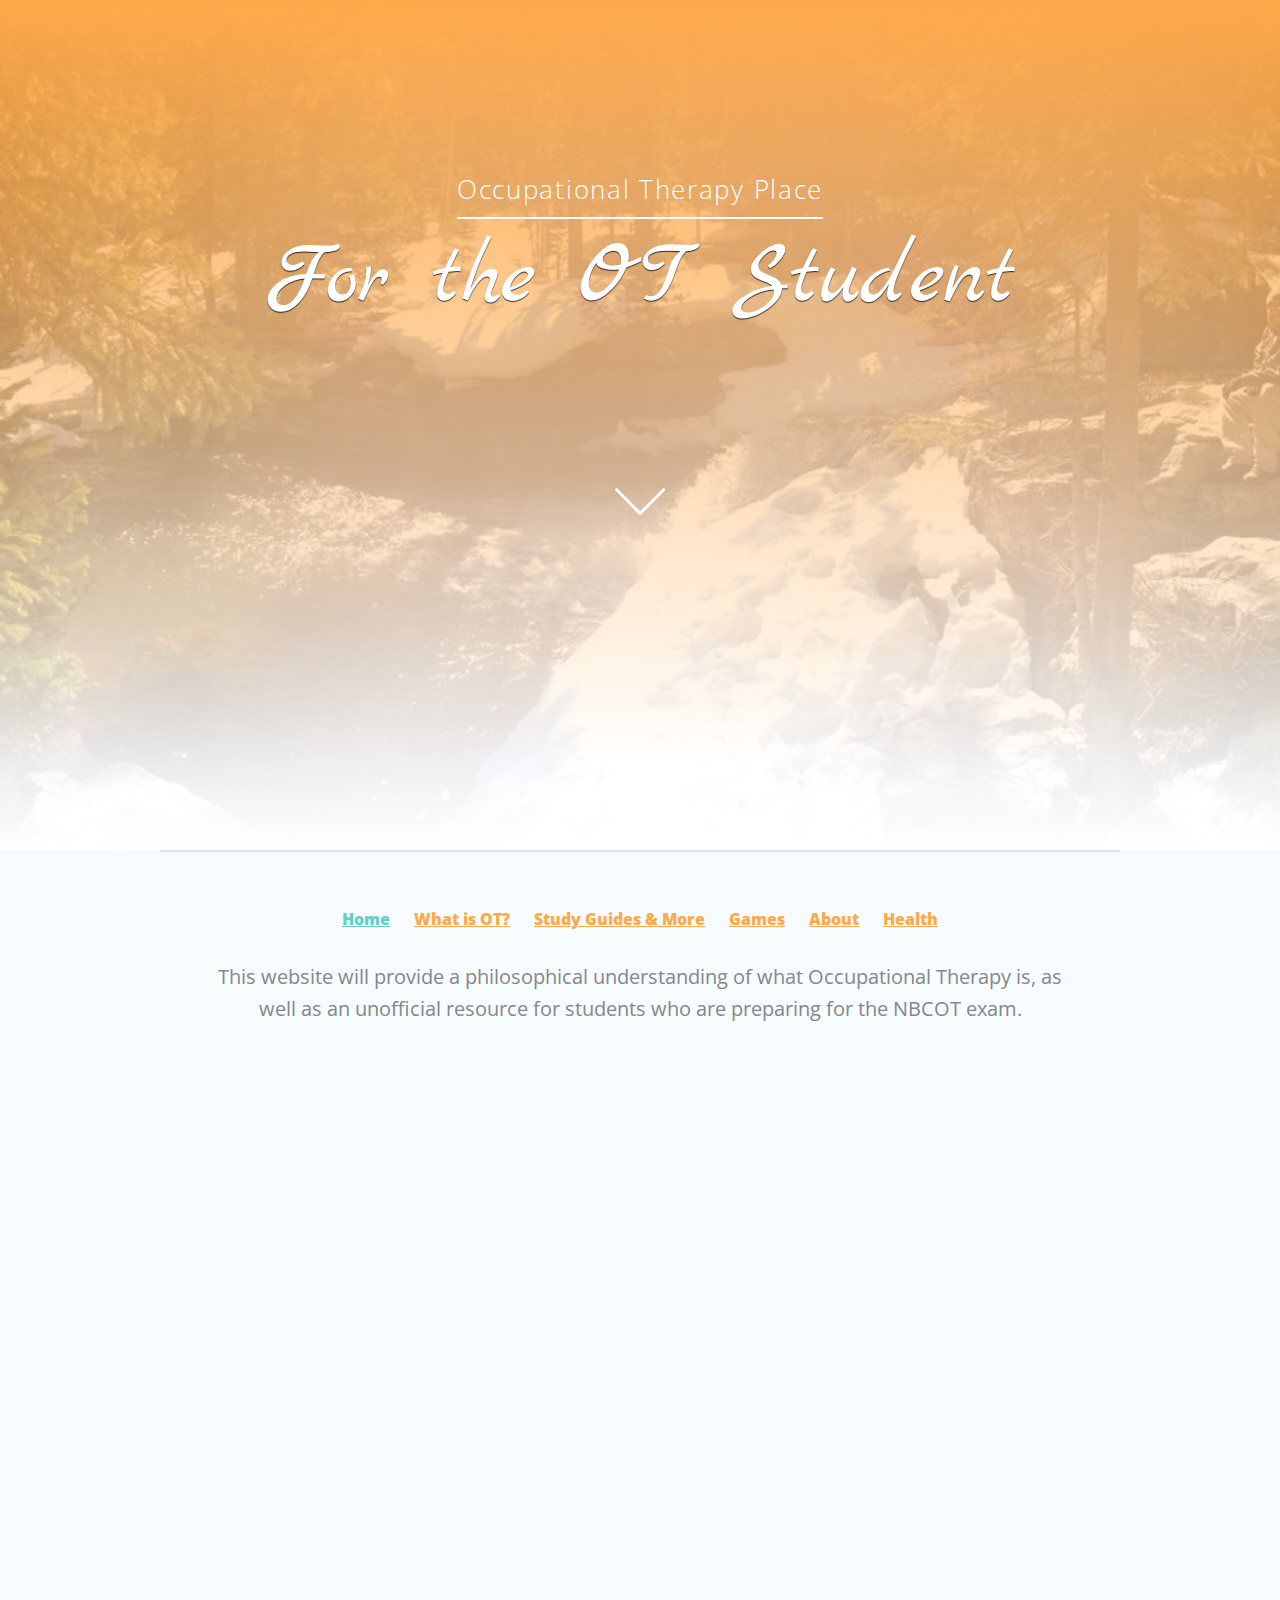
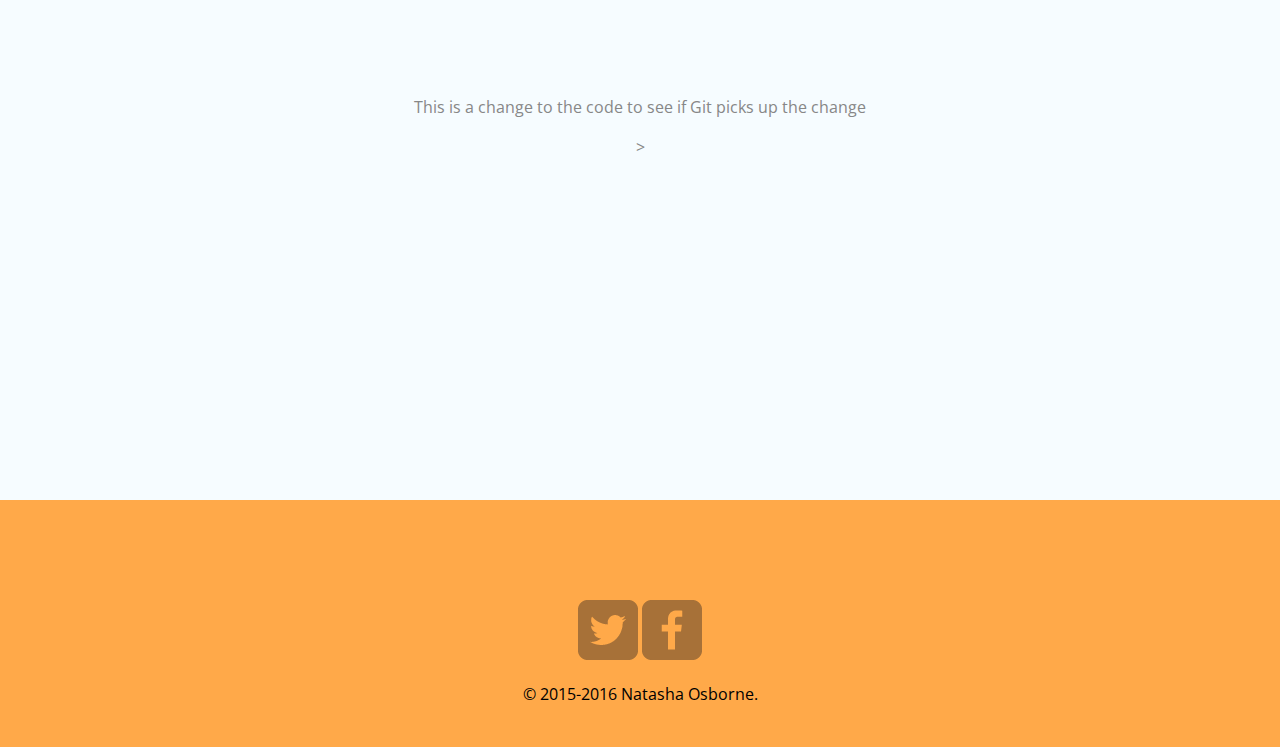
<file: index.html>
﻿<!DOCTYPE html>
<html>
  <head>
    <meta charset="utf-8">
    <title>OT Place|Study</title>
    <link rel="stylesheet" href="css/normalize.css">
    <link href='http://fonts.googleapis.com/css?family=Marck+Script%7COpen+Sans:400italic,700italic,800italic,700,800,400' rel='stylesheet' type='text/css'>
    <link rel="stylesheet" href="css/main.css">
  </head>
  <body class="meat">
    <header id="top" class="main-header">
      <span class="title">Occupational Therapy Place</span>
      <h1>For the OT Student</h1>
      <img class="arrow" src="img/arrow.svg" alt="Down arrow">
    </header>
    <div class="primary-content t-border">
      <nav>
      <ul>
        <li><a href="index.html" class="selected">Home</a></li>
        <li><a href="WhatisOT.htm">What is OT&#63;</a></li>
        <li><a href="StudyGuidesandMore.htm">Study Guides &amp; More</a></li>
        <li><a href="games.htm">Games</a></li>
        <li><a href="about.htm">About</a></li>
        <li><a href="greekgod/index.html">Health</a></li>
      </ul>
      </nav>
      <p class="intro">
        This website will provide a philosophical understanding of what Occupational Therapy is, as well as an unofficial resource for students who are preparing for the NBCOT exam.</p>
      <p>This is a change to the code to see if Git picks up the change</p>> 
    </div>
    <div class="main-footer">
      <footer>
        <a href="http://twitter.com/natasha_marie_o"><img src="img/twitter-wrap.png" alt="Twitter Logo" class="social-icon"></a>
        <a href="http://facebook.com/greek_esposa"><img src="img/facebook-wrap.png" alt="Facebook Logo" class="social-icon"></a>
        <p>&copy; 2015-2016 Natasha Osborne.</p>
      </footer>
    </div>
  </body>
</html>
</file>
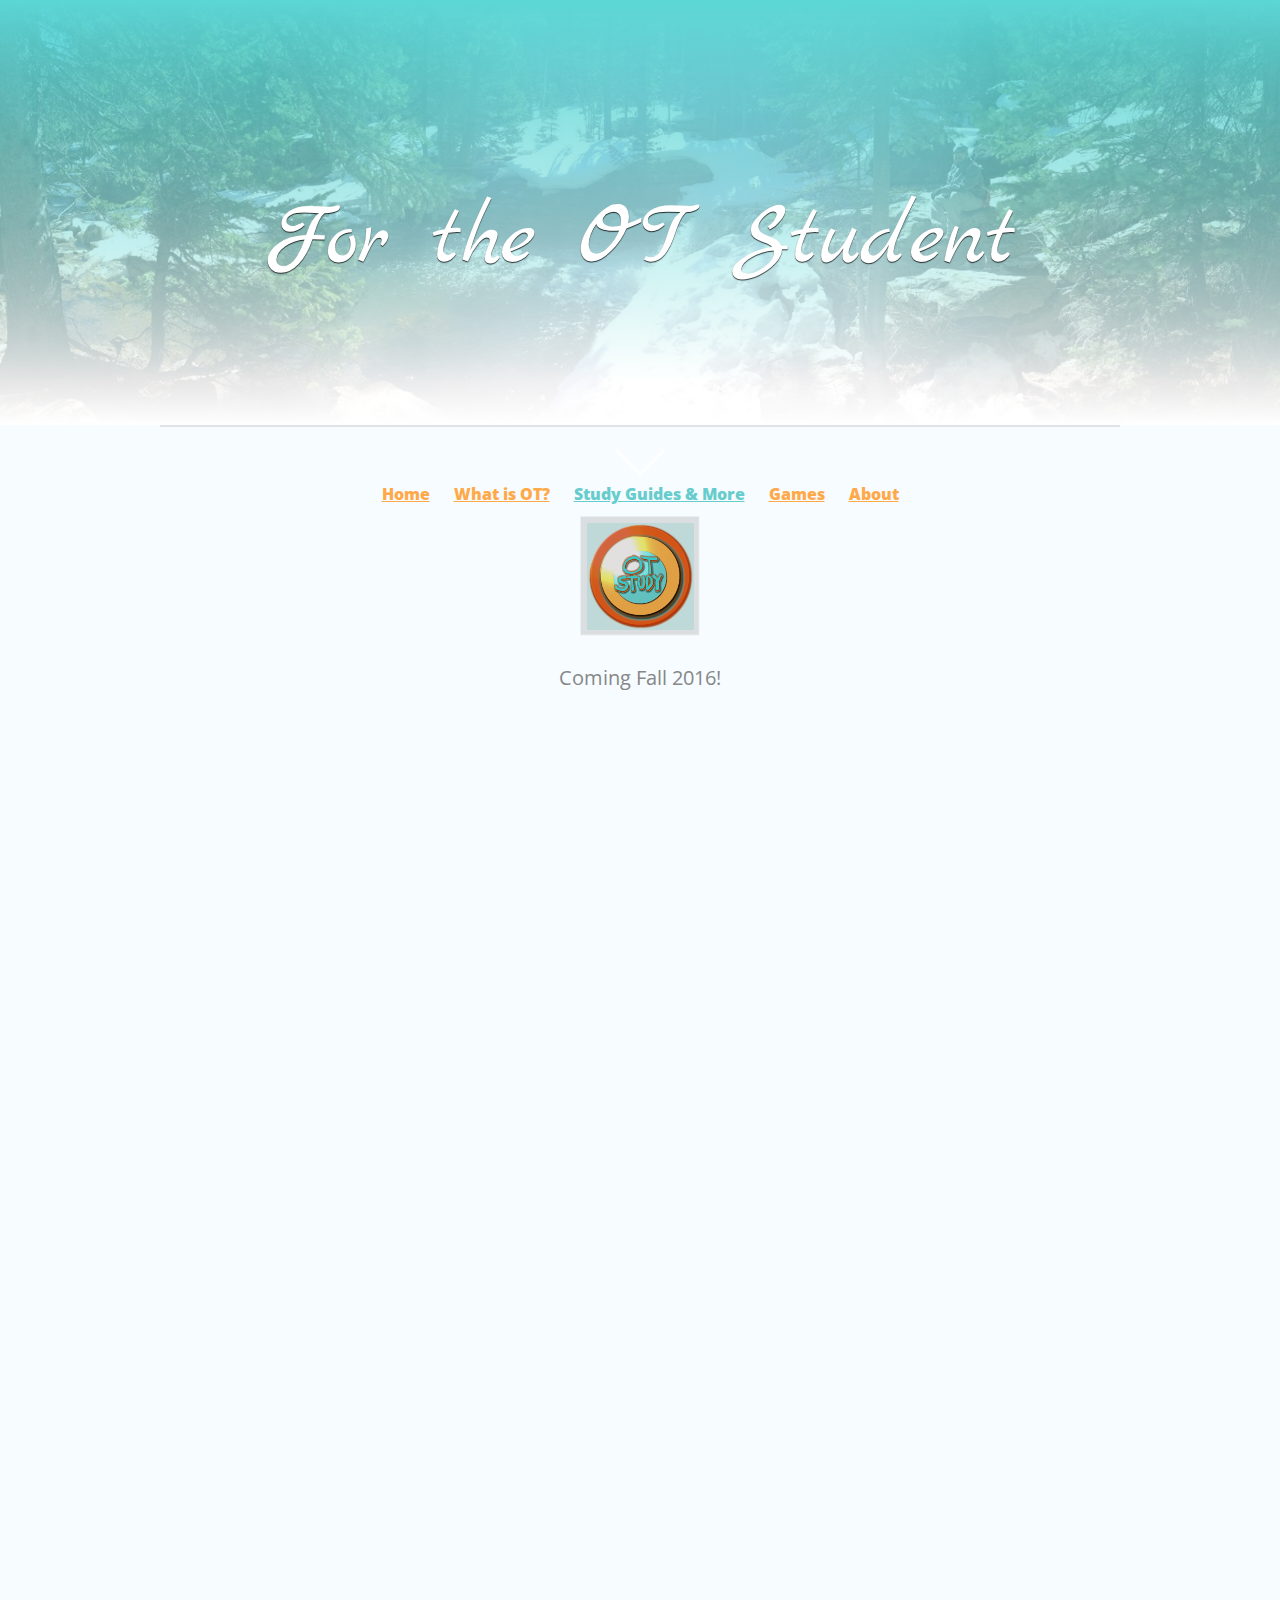
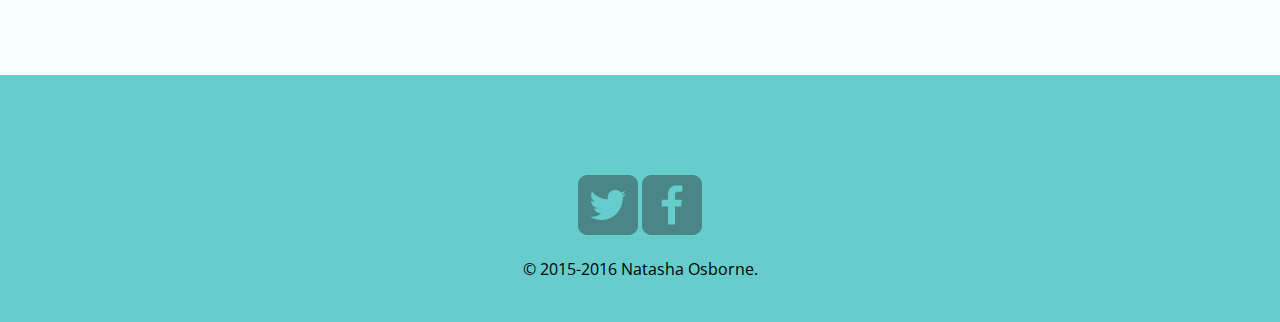
<file: StudyGuidesandMore.htm>
﻿<!DOCTYPE html>
<html>
  <head>
    <meta charset="utf-8">
    <title>OT Study|NMO</title>
    <link rel="stylesheet" href="css/normalize.css">
   <link href='http://fonts.googleapis.com/css?family=Marck+Script%7COpen+Sans:400italic,700italic,800italic,700,800,400' rel='stylesheet' type='text/css'>
    <link rel="stylesheet" href="css/main.css">
  </head>
  <body class="meat">
    <header id="top" class="main-header2">
      <h1 class="subhead">For the OT Student</h1>
      <img class="arrow" src="img/arrow.svg" alt="Down arrow">
    </header>
    <div class="primary-content t-border">
      <nav>
      <ul>
        <li><a href="index.html">Home</a></li>
        <li><a href="WhatisOT.htm">What is OT&#63;</a></li>
        <li><a href="StudyGuidesandMore.htm" class="selected">Study Guides &amp; More</a></li>
	<li><a href="games.htm">Games</a></li>
        <li><a href="about.htm">About</a></li>
      </ul>
      </nav>
      <img src="img/OTLogo.png" alt="OT Logo">
      <p class="intro">
        Coming Fall 2016!
      </p>
      <script>
        alert("For full access to guides and exams, create a free user name and password");
      </script>
      </div>
      <div class="main-footer2">
       <footer>
        <a href="http://twitter.com/natasha_marie_o"><img src="img/twitter-wrap.png" alt="Twitter Logo" class="social-icon"></a>
        <a href="http://facebook.com/greek_esposa"><img src="img/facebook-wrap.png" alt="Facebook Logo" class="social-icon"></a>
         <p>&copy; 2015-2016 Natasha Osborne.</p>
       </footer>
      </div>
   </body>
</html>
</file>
<file: css/main.css>
/* Base Styles -------------------- */

* {
  box-sizing: border-box;
}


body {
  color: #878787;
  margin: 0;
  font: 1em/1.5 "Open Sans", sans-serif;
}

h1,
h2 {
  font-family: 'Marck Script', cursive;
}

h1 {  
  font-size: 5.625rem; /* 90px/16px  */
  color: rgba(255, 255, 255, 1);
/*  text-transform: uppercase;*/
  font-weight: normal;
  line-height: 1.3;
  text-shadow: 0 1px 1px rgba(0,0,0, .8);
  margin: 12px 0 0;
}

  /* Main Styles --------------------- */
  
 .main-header {
  padding-top: 170px;
  height: 850px;
  
  background: linear-gradient(#ffa949, transparent 90%),
	      linear-gradient(0deg, #fff, transparent),
	      url(../img/mountains.jpg) no-repeat center;  	      
  background-size: cover; 
  
}

  .main-header2  {
  padding-top: 170px;
  height: 425px;
  text-align: center;
  
  background: linear-gradient(#5cd6d6, transparent 90%),
              linear-gradient(0deg, #fff, transparent),
 	      url(../img/mountains.jpg) no-repeat center;
  background-size: cover;
}

 .title {
  color: white;
  font-size: 1.625rem; /* 26px/16px */
  letter-spacing: .065em;
  font-weight: 200;
  border-bottom: 2px solid;
  padding-bottom: 10px; 
  }
    
  .intro {
  font-size: 1.25em; /* 20px/16px */
  line-height: 1.6; 
  padding-bottom: 650px; 
}

.primary-content,
.main-header,
.main-footer,
.main-footer2 {
  text-align: center;
}

.primary-content {
  padding-top: 25px;
  padding-bottom: 95px;
}

.t-border {
  border-top: 2px solid #dfe2e6;
  height: 1250px;
}    

 .main-footer {
  padding-left: 0px;
  padding-right: 0px;
  margin-left: 0px;
  margin-right: 0px;
  padding-top: 100px;
  padding-bottom: 25px;
  width: 100%;
  margin: auto;
  background-color: #ffa949;
  color: black;
}
.main-footer2 {
  padding-left: 0px;
  padding-right: 0px;
  margin-left: 0px;
  margin-right: 0px;
  padding-top: 100px;
  padding-bottom: 25px;
  width: 100%;
  margin: auto;
  background-color: #66cccc;
  color: black;
}
/* Layout Styles ------------------ */

.primary-content, 
.secondary-content {
  width: 75%;
  padding-left: 50px;
  padding-right: 50px;
  margin: auto;
  max-width: 960px;
  }
  
.arrow {
  width: 50px;
  margin-top: 150px;
}

/************************************************
NAVIGATION
*************************************************/

nav {
  text-align: center;
  padding: 10px 0;
  margin: 20px 0 0;
}

nav ul {
  list-style: none;
  margin: 0 10px;
  padding: 0;
}

nav li {
  display: inline-block;
}

nav a {
  font-weight: 800;
  padding: 15px 10px;
}

/* nav link */
nav a, nav a:visited {
  color:#ffa949;
}

/* selected nav link */
nav a.selected, nav a:hover {
  color: #66cccc;
}




/************************************************
PAGE: ABOUT
*************************************************/
.subhead {  
  font-size: 5.625rem; /* 90px/16px  */
  color: rgba(255, 255, 255, 1);
/*  text-transform: uppercase;*/
  font-weight: normal;
  line-height: 1.3;
  text-shadow: 0 1px 1px rgba(0,0,0, .8);
  margin: 12px 0 0;
}

.profile-photo {
  display: block;
  max-width: 150px;
  margin: 0 auto 30px;
  border-radius: 100%;
}

 .profile-photo {
  border-style: solid;
  border-color: #66cccc;
 
}

.meat{
  background-color: #F6FCFF;
  
}


/************************************************
Greek God Form
*************************************************/

.fcontainer{
  width: 110%;
  text-align: center;
  font-size: 1em;
  background-color: #fff;
  padding: 20px; 
  border: 20px solid #d6f6f6;
  border-style:dotted solid double;
}

.fcontainer {
  max-height: 1000px;
}



.key_l {
  text-align: left;
  color: #000;
  font-size: 0.75em;
  border: 5px solid #d6f6f6;
  padding: 15px;
}

.sec_lift {
  color: #000;
  font-size: 0.75em;
  text-align: left;
  border: 5px solid #d6f6f6;
  padding: 20px;
}

.rep_label {
  display: inline-block;
  
}

.head_section {
  color: #000;
  font-size: 0.75em;
  text-align: left;
  border: 5px solid #d6f6f6;
  padding: 20px;
}

input {
  display: inline-block;

}

#fweight {
  width: 55px;
  display: inline-block;
  
}
#freps {
  width: 30px;
  display: inline-block;

}
#image1{
  size: 25px;
}

#submit {
/*make the submit button longer*/ 
  padding-left: 30px;
  padding-right: 30px;
  
}

/************************************************
Report Output form	
*************************************************/
.table {
  border: 5px solid #d6f6f6;
  width: 100%;
  background: white;
  text-align: center;
}

tr {
 height: 30px;
}
.table_title {
  border: 5px bold #d6f6f6;
}

.t_column {
  border: 5px solid #d6f6f6;
}

/************************************************
Report Button form	
*************************************************/
.reports{
 height: 50px;
 text-align: center;
}

.report_divs {
text-align: center;
}

.button {
text-align: center;
}

.submit {
 height: 45px;
 padding-top: 5px;
 padding-bottom: 5px;
 background: #ffa949;
 color: #3dbfc1;
 text-height: center;
 text-shadow: 2px 1px 1px #0c7172;
 border-radius: 15px;
 width: 20em;
 
}
.save_button {
   color: #0c7172;
   background: #ffa949;
}


/************************************************
Nutrition Form
*************************************************/

#fname, 
#fbrand {
  width: 20em;
}

#s_amount {
  width: 3em;
      
}

#s_size {
  width: 2em;
    
}

.n_input{
    
  text-align: center;
  width: 10em;
  
}



/*****************************************************************************   
    html code
    <link rel="stylesheet" href="css/responsive.css">
    <meta name="viewport" content="width=device-width, initial-scale=1.0">
    *******************************************************************************/
</file>
